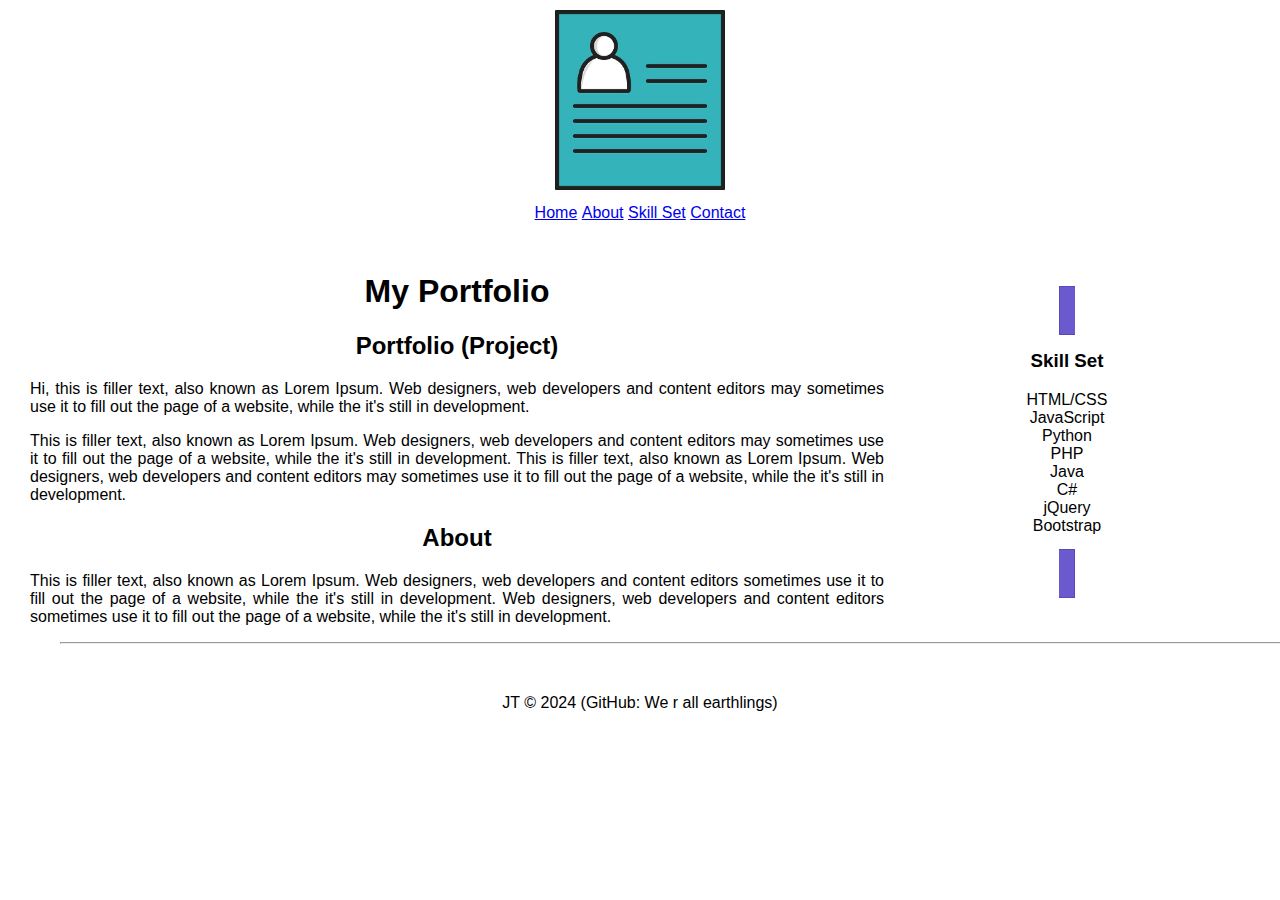
<file: index.html>
<!DOCTYPE html>
<html>


<head>
    <meta charset="UTF-8">
    <meta name="viewport" content="width=device-width, initial-scale=1.0">
    <title>My Portfolio Page</title>
    <link rel="stylesheet" href="styles.css">
</head>

<body>

    <header role="banner">
        <img src="./images/portfolio-1.png" alt="Generic portfolio image" title="This is just a generic portfolio image" width="200px">
        <nav role="navigation">
            <ul>
                <li><a href="index.html">Home</a></li>
                <li><a href="index.html#about">About</a></li>
                <li><a href="index.html#skill-set">Skill Set</a></li>
                <li><a href="contact.html">Contact</a></li>
            </ul>
        </nav>
    </header>

    <main role="main">
        <h1>Portfolio</h1>
        <h2>Portfolio (Project)</h2>
        <p>Hi, this is filler text, also known as Lorem Ipsum. Web designers, web developers and content editors may sometimes use it to fill out the page of a website, while the it's still in development. </p>
        <p>This is filler text, also known as Lorem Ipsum. Web designers, web developers and content editors may sometimes use it to fill out the page of a website, while the it's still in development. This is filler text, also known as Lorem Ipsum. Web designers, web developers and content editors may sometimes use it to fill out the page of a website, while the it's still in development. </p>

        <h2 id="about">About</h2>
        <p>This is filler text, also known as Lorem Ipsum. Web designers, web developers and content editors sometimes use it to fill out the page of a website, while the it's still in development. Web designers, web developers and content editors sometimes use it to fill out the page of a website, while the it's still in development. </p>
         
    </main>

    <aside>
        <span id="skill-set">
        <h3>Skill Set</h3>
            <ul>
                <li>HTML/CSS</li>
                <li>JavaScript</li>
                <li>Python</li>
                <li>PHP</li>
                <li>Java</li>
                <li>C#</li>
                <li>jQuery</li>
                <li>Bootstrap</li>
            </ul>
        </span>
    </aside>

    <hr>

    <footer role="contentinfo">
        <p>JT &copy; 2024 (GitHub: We r all earthlings)</p>
    </footer>  

    <script src="script.js"></script>

</body>
</html>
</file>
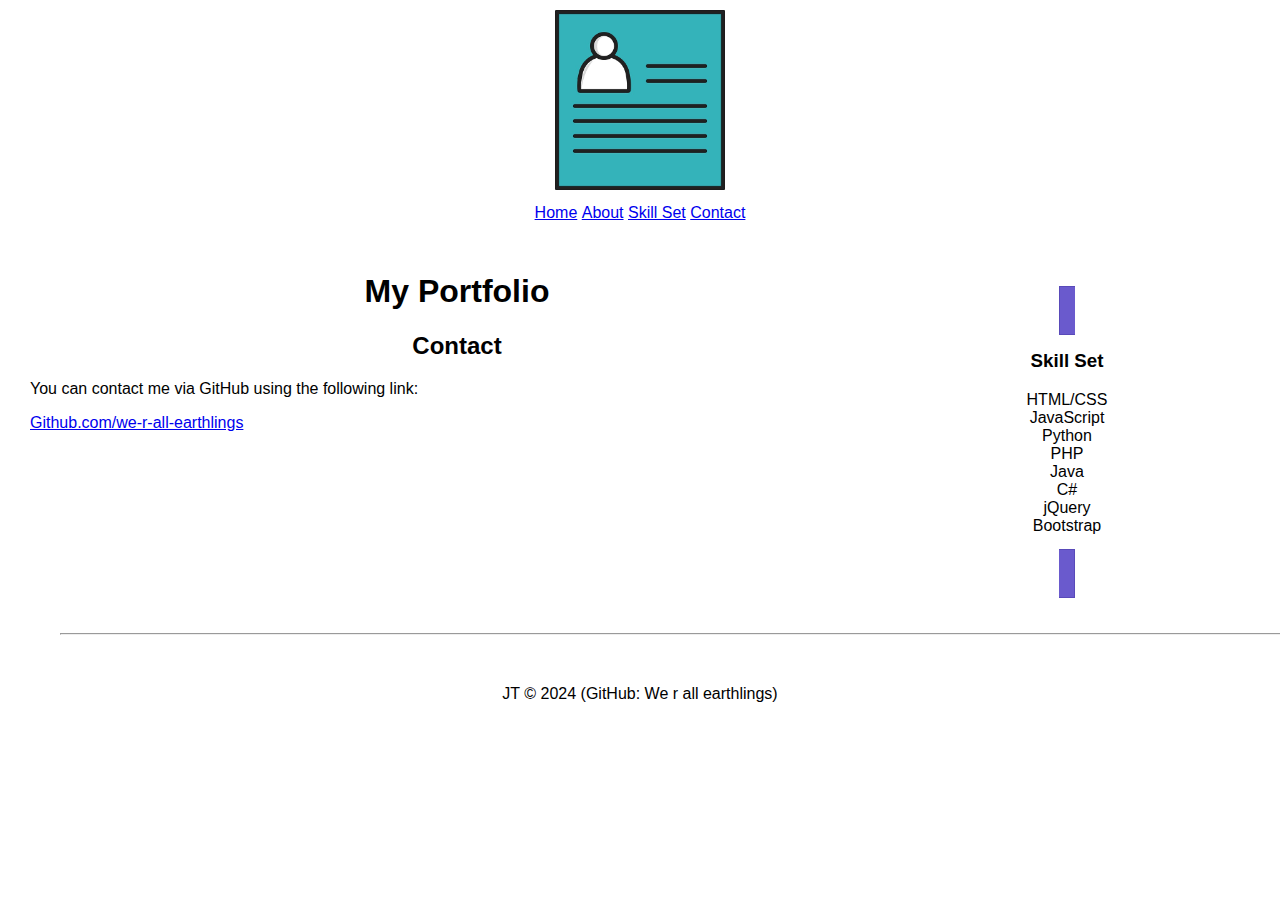
<file: contact.html>
<!DOCTYPE html>
<html>


<head>
    <meta charset="UTF-8">
    <meta name="viewport" content="width=device-width, initial-scale=1.0">
    <title>Contact Page</title>
    <link rel="stylesheet" href="styles.css">
</head>

<body>

    <header role="banner">
        <img src="./images/portfolio-1.png" alt="Generic portfolio image" title="This is just a generic portfolio image" width="200px">
        <nav role="navigation">
            <ul>
                <li><a href="index.html">Home</a></li>
                <li><a href="index.html#about">About</a></li>
                <li><a href="index.html#skill-set">Skill Set</a></li>
                <li><a href="contact.html">Contact</a></li>
            </ul>
        </nav>
    </header>

    <main role="main">
        <h1>Portfolio</h1>
        <h2>Contact</h2>
        <p>You can contact me via GitHub using the following link:</p>
        <p><a href="https://github.com/we-r-all-earthlings">Github.com/we-r-all-earthlings</a></p>

    </main>

    <aside>
        <span id="skill-set">
        <h3>Skill Set</h3>
            <ul>
                <li>HTML/CSS</li>
                <li>JavaScript</li>
                <li>Python</li>
                <li>PHP</li>
                <li>Java</li>
                <li>C#</li>
                <li>jQuery</li>
                <li>Bootstrap</li>
            </ul>
        </span>
    </aside>

    <hr>

    <footer role="contentinfo">
        <p>JT &copy; 2024 (GitHub: We r all earthlings)</p>
    </footer>  

    <script src="script.js"></script>

</body>
</html>
</file>
<file: styles.css>
body {
    font-family: Arial, sans-serif;
	margin: 0;
    padding: 0 30px;
    box-sizing: border-box;
    text-align:center;
}
.flex-container-column {
    display: flex;
    flex-direction: column;
}

.flex-container-row {
    display: flex;
    flex-direction: row;
}
p{
    text-align: justify;
}
aside h3{
    margin-top:30px;
}
ul{
    padding: 0;
    align-self: center;
    margin-top:0px;
    margin-bottom:30px;
}
nav ul li{
display: inline;
}
ul li{
    list-style: none;
}
main{
    float:left;
    display: inline;
    width: 70%;
    max-width: 70%;
}

hr{
    width:100%;
    margin: 50px 30px;
    clear: both;
}
aside{
    float:left;
    display: inline;
    width: 30%;
    max-width: 30%;
    margin: 50px 0;
}

aside span{
    background-color:slateblue;
    padding:15px;
    border: 1px solid rgb(89, 74, 185);
    border-radius: none;
}

footer {
    margin-top: 30px;
}
footer p{
    text-align: center;
}

  /* Responsive layout - makes a one column layout instead of a two-column layout */
@media (max-width: 800px) {
    .flex-container-column {
        flex-direction: column;
    }
    main, aside{
        width: 100%;
        max-width:unset;
    }
    main{
        margin: 0;
    }
}
</file>
